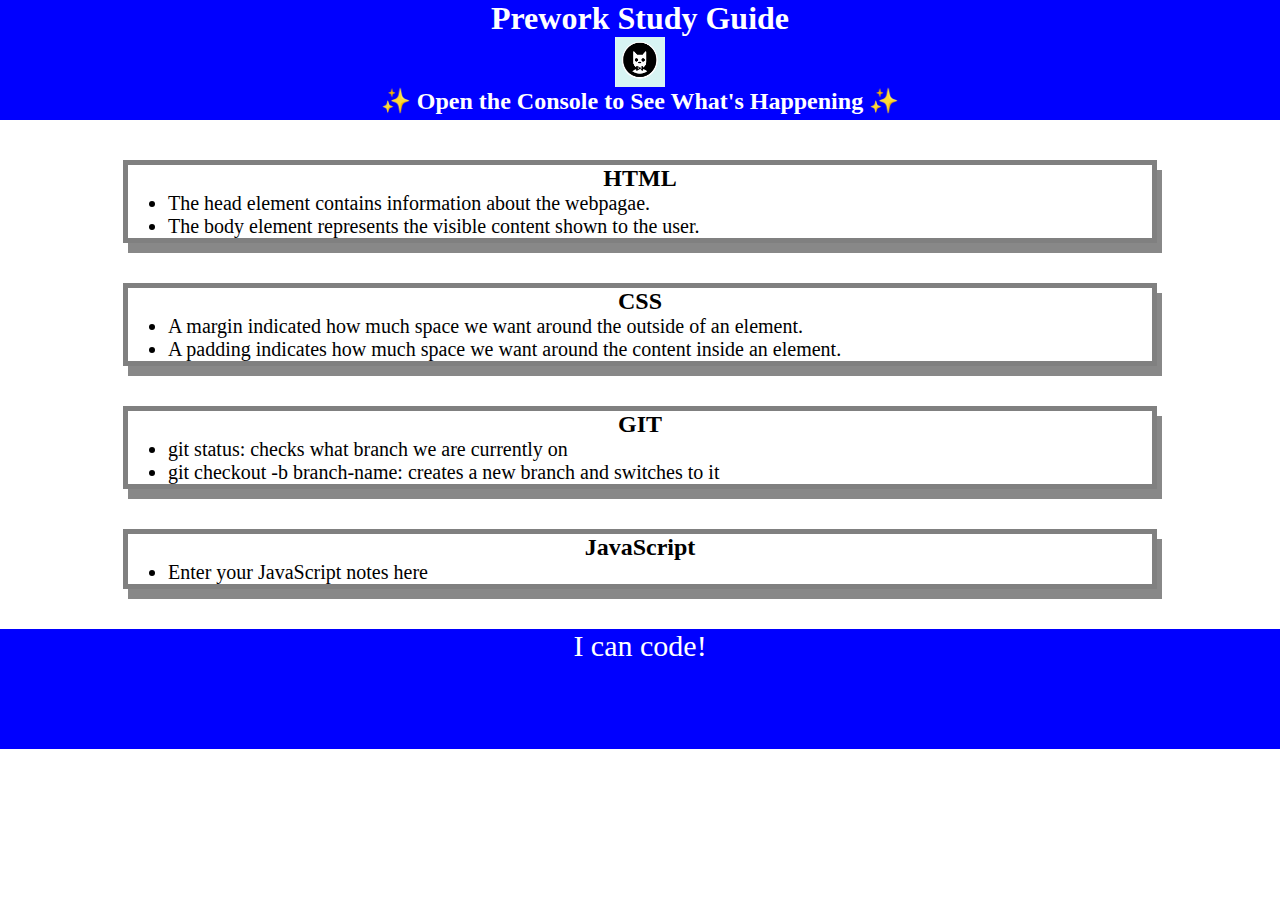
<file: index.htm>
<!DOCTYPE html>
<html lang="en">
  <head>
    <meta charset="UTF-8" />
    <meta http-equiv="X-UA-Compatible" content="IE=edge" />
    <meta name="viewport" content="width=device-width, initial-scale=1.0" />
    <link rel="stylesheet" href="./assets/style.css">
    <title>Prework Study Guide</title>
  </head>
  <body>
    <header id="top">
      <h1>Prework Study Guide</h1>
      <img src="./assets/bowtie-cat.png" alt="Profile image of cat wearing a bow tie." />
      <h2>✨ Open the Console to See What's Happening ✨</h2>
    </header>
    <main>
      <section class="card" id="html-section">
        <h2>HTML</h2>
        <ul>
          <li>The head element contains information about the webpagae.</li>
          <li>The body element represents the visible content shown to the user.</li>
        </ul>
      </section>
   
      <section class="card" id="css-section">
        <h2>CSS</h2>
        <ul>
          <li>A margin indicated how much space we want around the outside of an element.</li>
          <li>A padding indicates how much space we want around the content inside an element.</li>
        </ul>
      </section>
   
      <section class="card" id="git-section">
        <h2>GIT</h2>
        <ul>
          <li>git status: checks what branch we are currently on</li>
          <li>git checkout -b branch-name: creates a new branch and switches to it</li>
        </ul>
      </section>
   
      <section class="card" id="javascript-section">
        <h2>JavaScript</h2>
        <ul>
          <li>Enter your JavaScript notes here</li>
        </ul>
      </section>
    </main>

    <footer>
      <p>I can code!</p>
    </footer>
    <script src="./assets/script.js"></script>
  </body>
</html>
</file>
<file: assets/style.css>
* {
    margin: 0;
    padding: 0;
}

header,
footer {
    width: 100%;
    height: 120px;
    background-color: blue;
    color: white;
}

h1,
h2 {
    text-align: center;
}

img {
    display: block;
    height: 50px;
    width: 50px;
    margin-left: auto;
    margin-right: auto;
}

ul {
    padding-left: 40px;
    font-size: 20px;
}

p {
    text-align: center;
    font-size: 30px;
  }

.card {
  width: 80%;
  margin: 40px auto;
  border: 5px solid gray;
  box-shadow: 5px 10px #888888;
}
</file>
